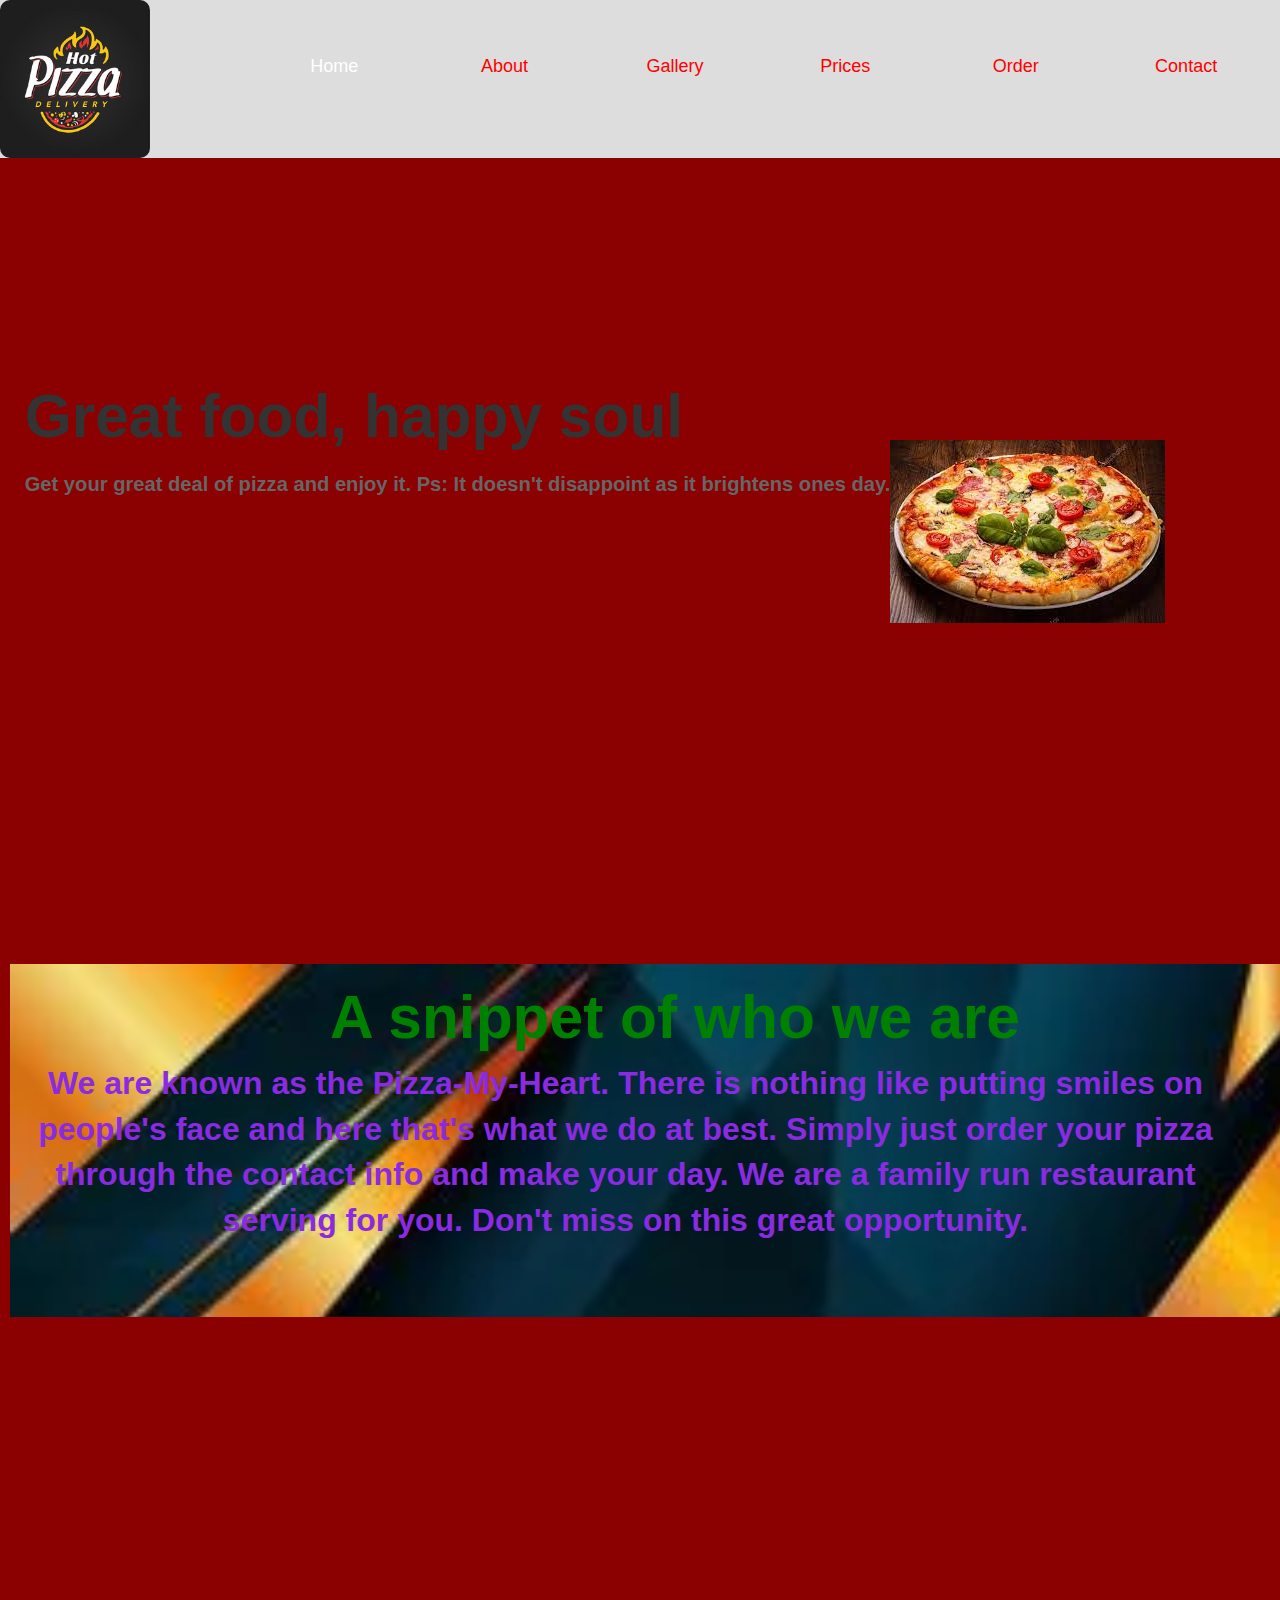
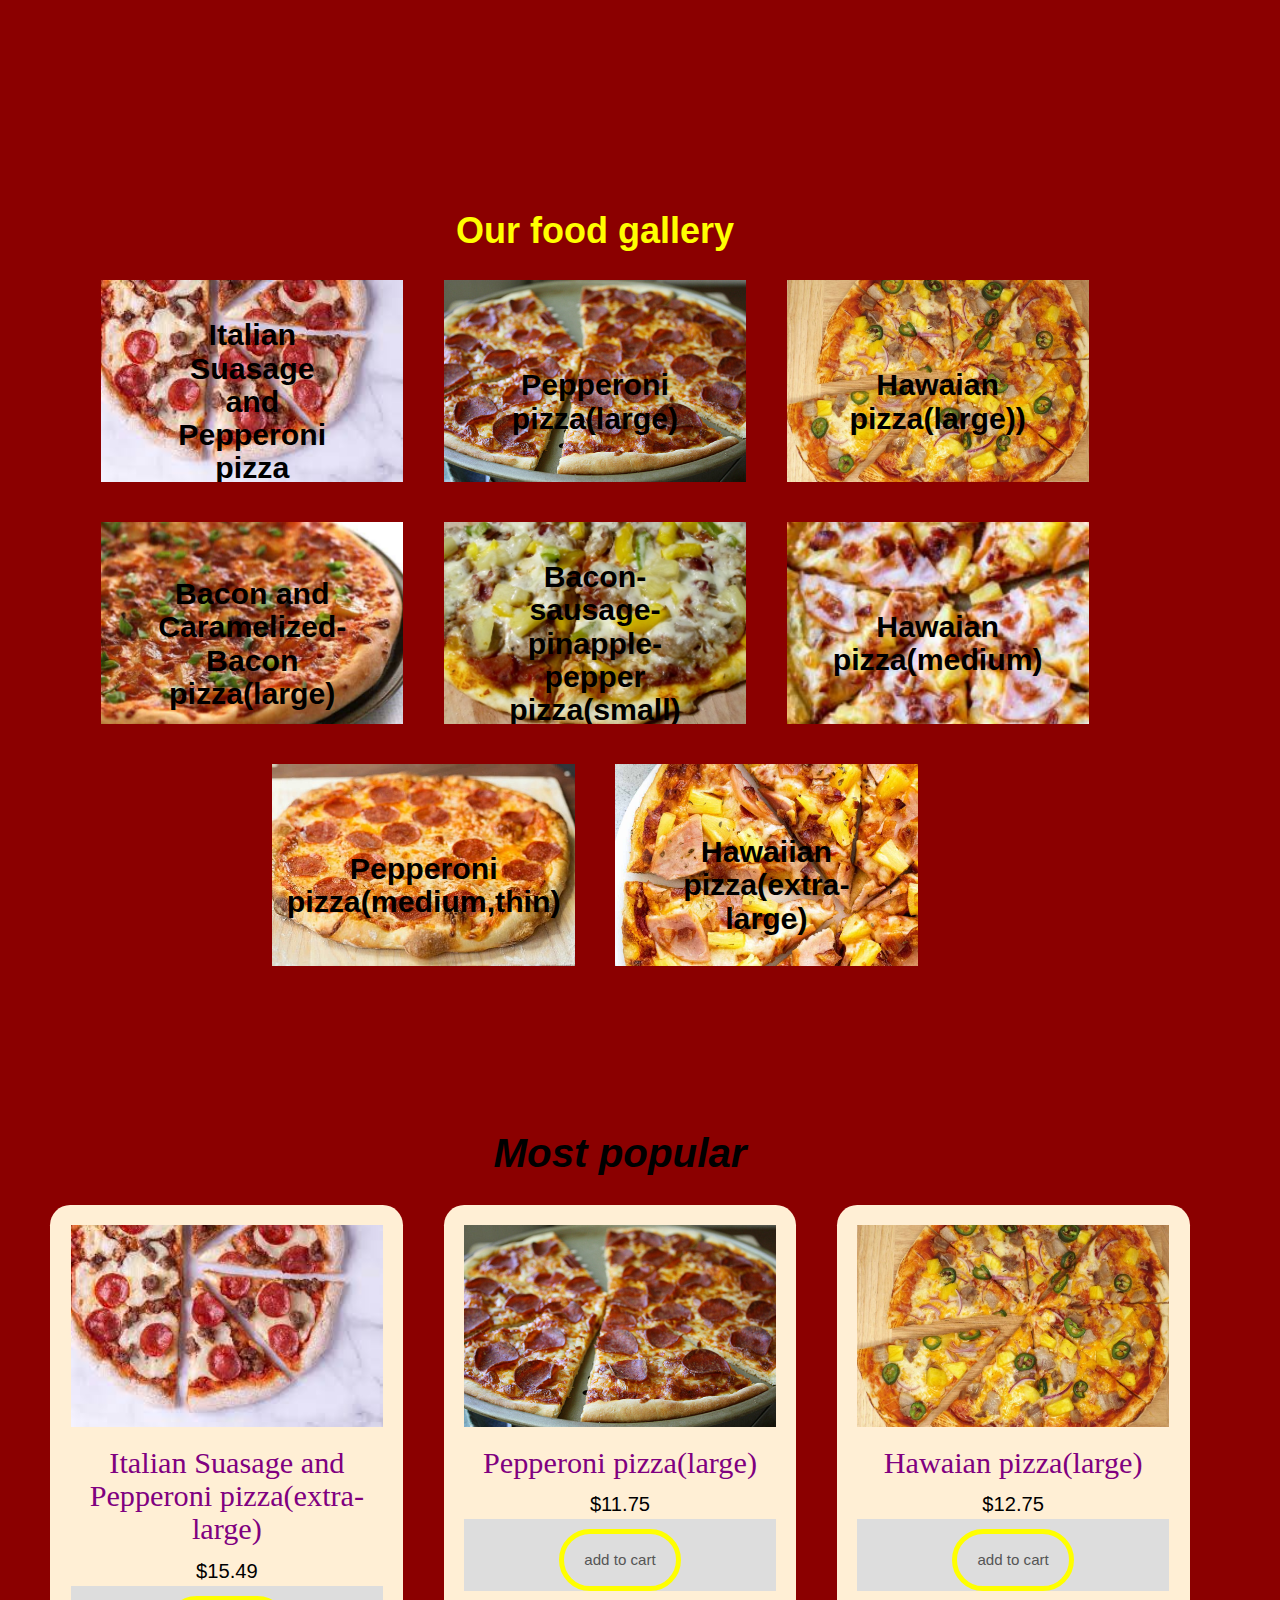
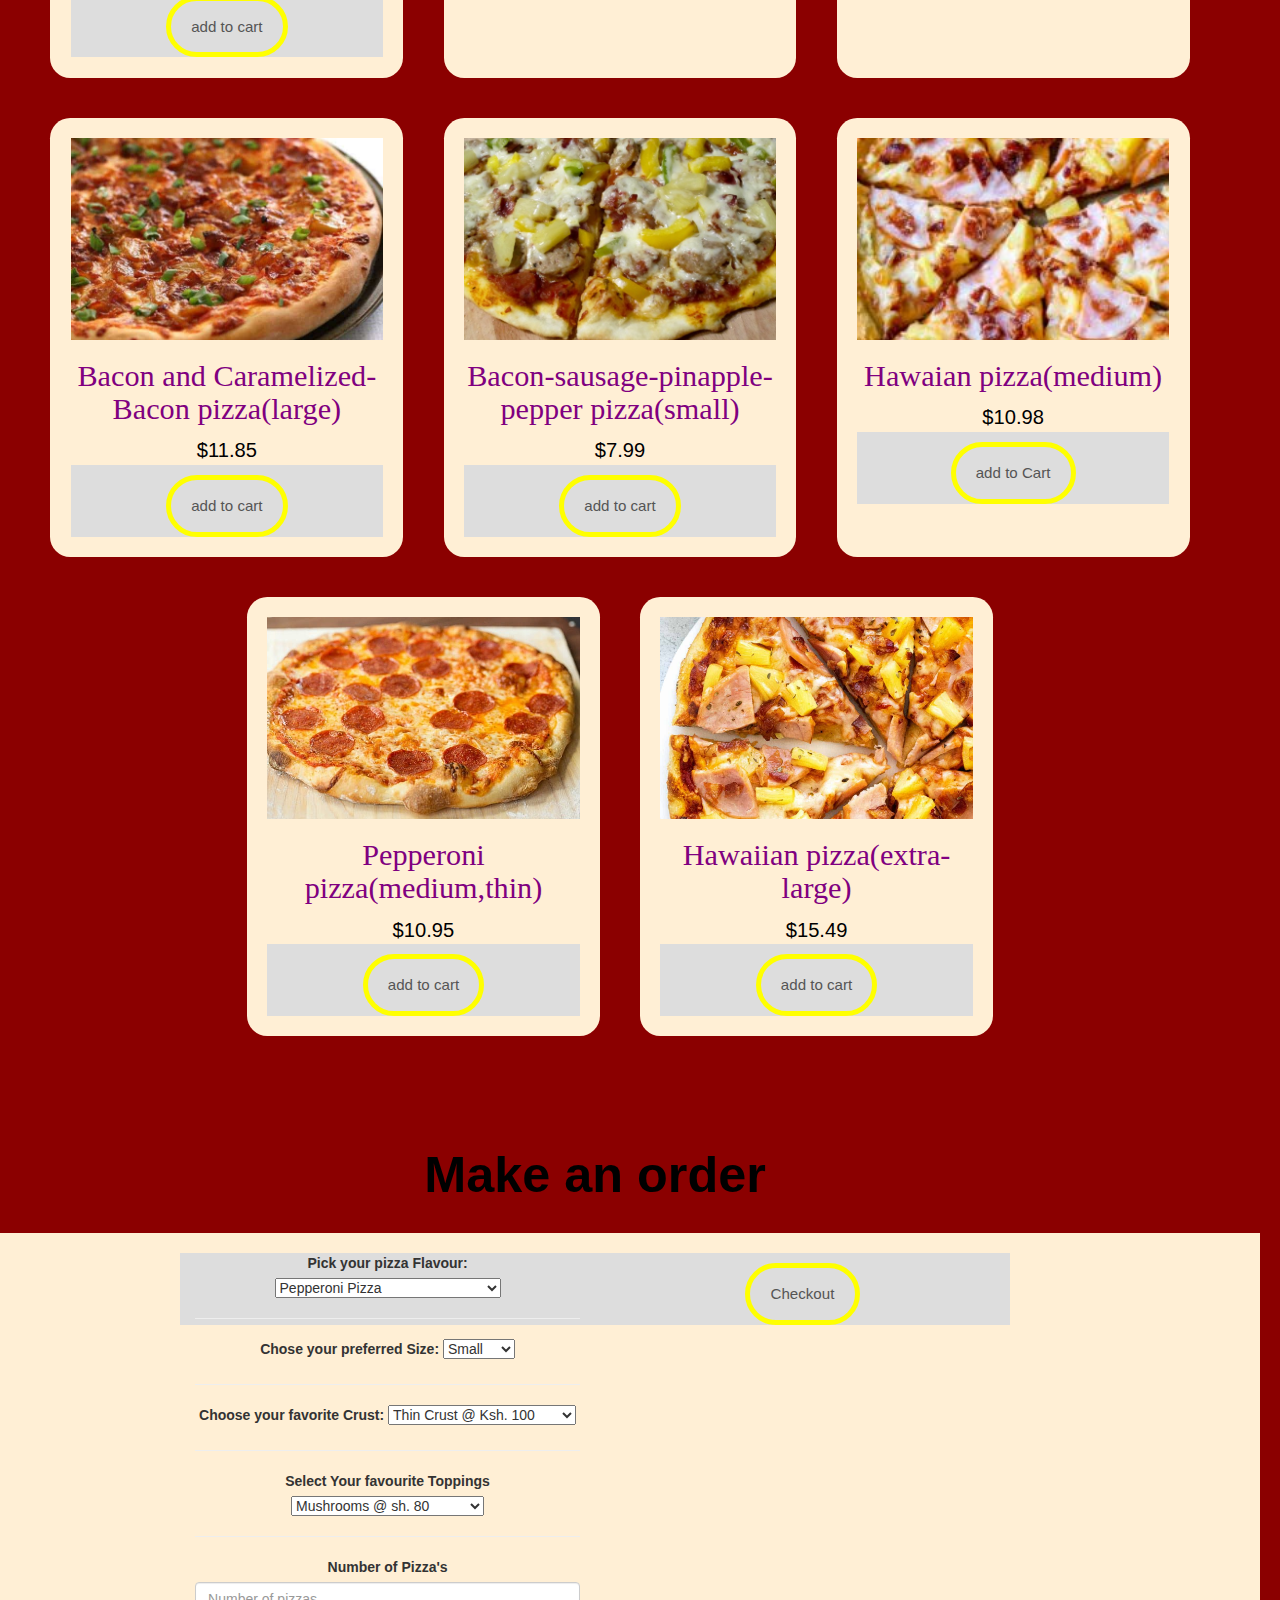
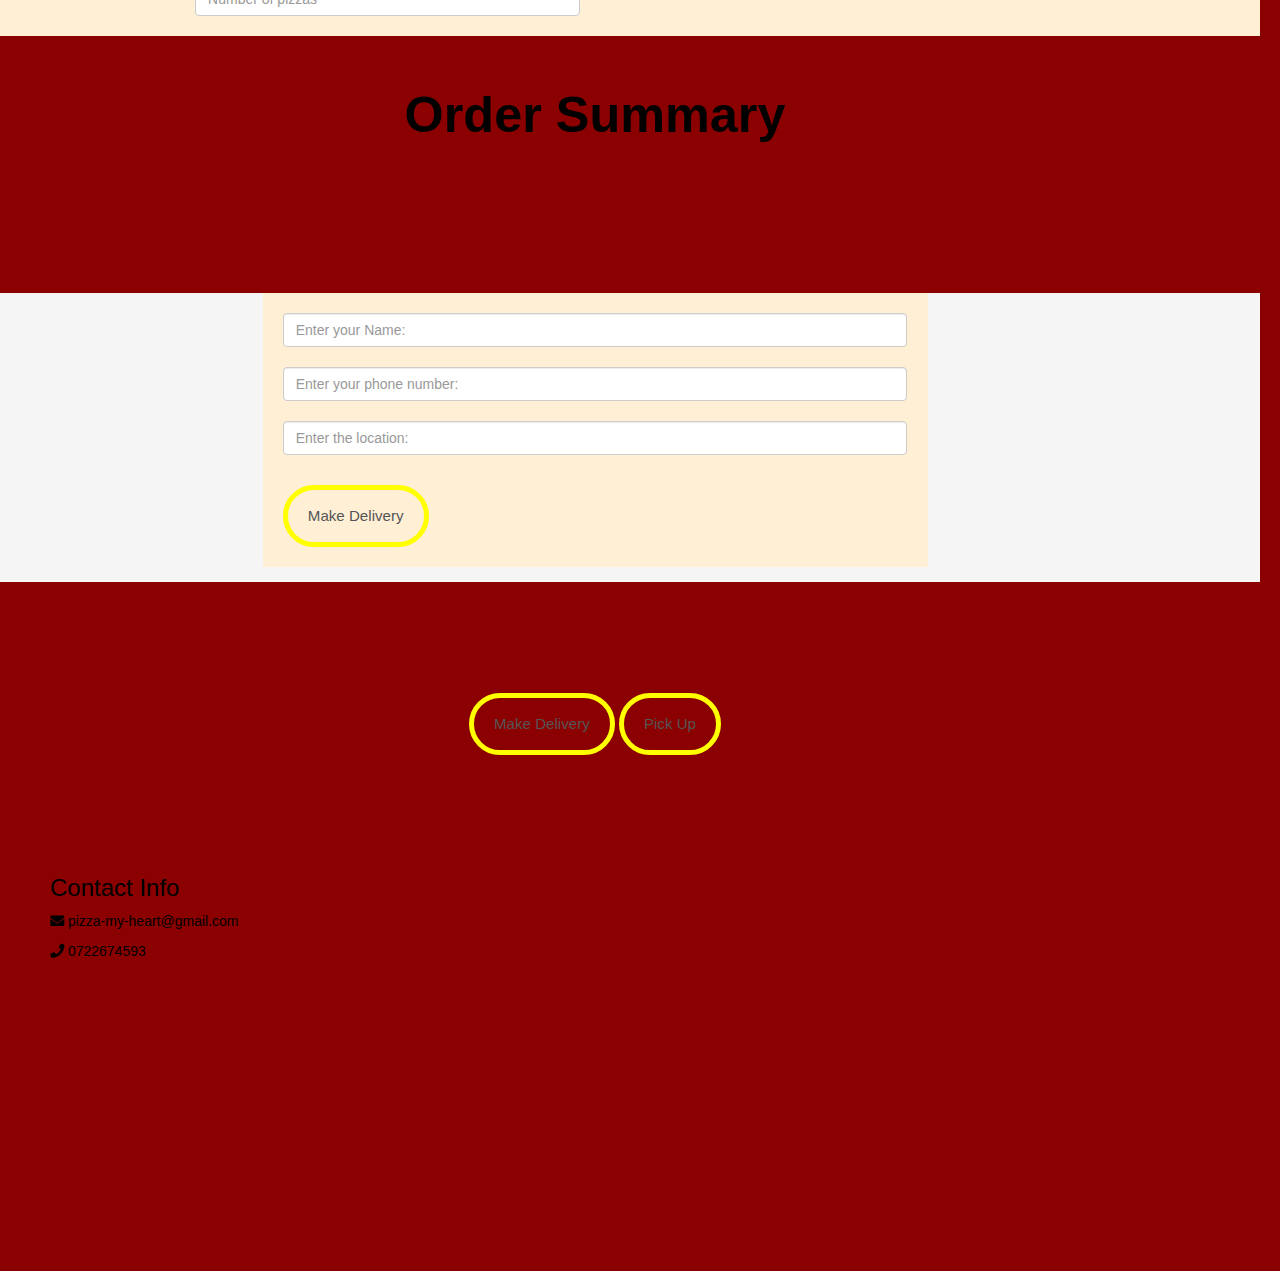
<file: index.html>
<!DOCTYPE html>
<html lang="en">
  <head>
    <meta charset="UTF-8" />
    <meta http-equiv="X-UA-Compatible" content="IE=edge" />
    <meta name="viewport" content="width=device-width, initial-scale=1.0" />
    <link
      rel="stylesheet"
      href="https://maxcdn.bootstrapcdn.com/bootstrap/3.3.7/css/bootstrap.min.css"
      integrity="sha384-BVYiiSIFeK1dGmJRAkycuHAHRg32OmUcww7on3RYdg4Va+PmSTsz/K68vbdEjh4u"
      crossorigin="anonymous"
    />
    <link rel="stylesheet" href="css/styles.css" />
    <link
      rel="stylesheet"
      href="https://cdnjs.cloudflare.com/ajax/libs/font-awesome/5.15.3/css/all.min.css"
    />
    <link href="https://fonts.google.com/" />
    <title>Pizza-My-Heart</title>
  </head>
  <body>
    <script src="https://cdnjs.cloudflare.com/ajax/libs/jquery/3.6.0/jquery.min.js"></script>
    <script src="js/scripts.js"></script>

    <header>
      <a href="#" class="logo"><img src="images/pizzalogo.jpg" alt="logo" </a>

      <div id="menu-bar" class="fas fa-hamburger"></div>

      <nav class="navbar">
        <ul>
          <li><a class="active" href="#home">Home</a></li>
          <li><a href="#about">About</a></li>
          <li><a href="#gallery">Gallery</a></li>
          <li><a href="#prices">Prices</a></li>
          <li><a href="#order">Order</a></li>
          <li><a href="#contact">Contact</a></li>
        </ul>
      </nav>
    </header>

    <section class="Home" id="home">
      <div class="content">
        <h3>Great food, happy soul</h3>
        <p>
          Get your great deal of pizza and enjoy it. Ps: It doesn't disappoint
          as it brightens ones day.
        </p>
      </div>

      <div class="image">
        <img src="images/pizza-g.jpeg" alt="" />
      </div>
    </section>

    <section class="About" id="about">
      <div class ="image" style="background-image: url('images/about.jpg');">
      <div class="content">
        <h3>A snippet of who we are</h3>
        <p>We are known as the Pizza-My-Heart. There is nothing like putting smiles on 
          people's face and here that's what we do at best.
          Simply just order your pizza through the contact info and make your day.
          We are a family run restaurant serving for you. Don't miss on this great opportunity.
        </p>
      </div>
    </section>

    <section class="Gallery" id="gallery">
      <h1 class="heading"> Our food <span>gallery</span> </h1>
      <div class="box-container">

        <div class="box">
          <img src="images/italiansaus, pep_16.jpeg"/>
          <h3>Italian Suasage and Pepperoni pizza</h3>
        </div>

        <div class="box">
          <img src="images/PeppPizza_14.jpg"/>
          <h3>Pepperoni pizza(large)</h3>
        </div>

        <div class="box">
          <img src="images/hawaiaan, 14,thin.jpg"/>
          <h3>Hawaian pizza(large))</h3>
      </div>

      <div class="box-container">
        <div class="box">
          <img src="images/Bacon-and-Caramelized-Bacon-Pizza-14.jpg"/>
          <h3>Bacon and Caramelized-Bacon pizza(large)</h3>
        </div>

        <div class="box">
          <img src="images/bacon-sausage-pineapple-pepper-pizza_8-10.jpg"/>
          <h3>Bacon-sausage-pinapple-pepper pizza(small)</h3>
        </div>

        <div class="box">
          <img src="images/12,hawaian,.jpg"/>
          <h3>Hawaian pizza(medium)</h3>
        </div>
      </div>

      <div class="box-container">
        <div class="box">
          <img src="images/12,pep,thin.jpg"/>
          <h3>Pepperoni pizza(medium,thin)</h3>
        </div>

        <div class="box">
          <img src="images/hawaiian-pizza-16.jpg"/>
          <h3>Hawaiian pizza(extra-large)</h3>
        </div>

      </div>
    </section>

    <section class="Prices" id="prices">
      <h1 class="heading"> Most <span>popular</span> </h1>
      <div class="box-container">
        
        <div class="box">
          <img src="images/italiansaus, pep_16.jpeg"/>
          <h3>Italian Suasage and Pepperoni pizza(extra-large)</h3>
          <div class="price">$15.49</div>
          <a href="#"><button class="btn">add to cart</button></a>
        </div>

        <div class="box">
          <img src="images/PeppPizza_14.jpg"/>
          <h3>Pepperoni pizza(large)</h3>
          <div class="price">$11.75</div>
          <a href="#"><button class="btn">add to cart</button></a>
        </div>
      
        <div class="box">
           <img src="images/hawaiaan, 14,thin.jpg"/>
           <h3>Hawaian pizza(large)</h3>
           <div class="price">$12.75</div>
           <a href="#"><button class="btn">add to cart</button></a>
        </div>
      </div>

      <div class="box-container">
        <div class="box">
          <img src="images/Bacon-and-Caramelized-Bacon-Pizza-14.jpg"/>
          <h3>Bacon and Caramelized-Bacon pizza(large)</h3>
          <div class="price">$11.85</div>
          <a href="#"><button class="btn">add to cart</button></a>
        </div> 

        <div class="box">
          <img src="images/bacon-sausage-pineapple-pepper-pizza_8-10.jpg"/>
          <h3>Bacon-sausage-pinapple-pepper pizza(small)</h3>
          <div class="price">$7.99</div>
          <a href="#"><button class="btn">add to cart</button></a>
        </div>
      
        <div class="box">
          <img src="images/12,hawaian,.jpg"/>
          <h3>Hawaian pizza(medium)</h3>
          <div class="price">$10.98</div>
          <a href="#"><button class="btn">add to Cart</button></a>
        </div>
      </div>

      <div class="box-container">
        <div class="box">
          <img src="images/12,pep,thin.jpg"/>
          <h3>Pepperoni pizza(medium,thin)</h3>
          <div class="price">$10.95</div>
          <a href="#"><button class="btn">add to cart</button></a>
        </div>

        <div class="box">
          <img src="images/hawaiian-pizza-16.jpg"/>
          <h3>Hawaiian pizza(extra-large)</h3>
          <div class="price">$15.49</div>
          <a href="#"><button class="btn">add to cart</button></a>
        </div>

      </div>
    </section>

    <section class="Order" id="order">
      <h1 class="heading"> Make an <span>order</span> </h1>
      <div class="form-group row">
        <div class="col-sm-2"></div>
        <div class="col-sm-8 order-overlay text-center">
            <form class="col-sm-6 offset-sm-3 text-center">
                <label>Pick your pizza Flavour:</label>
                <select class="custom-select custom-select-md mb-3 flavour" required>
                    <option value="pepperoni">Pepperoni Pizza</option>
                    <option value="bacon-sausage-pinapple-pepper">Bacon-sausage-pinapple-pepper</option>
                    <option value="bacon & caramelized">Bacon-and-Caramelized-Bacon</option>
                    <option value="italian sausage and pepperoni">Italian Sausage and Pepperoni</option>
                    <option value="boerewors">Boerewors</option>
                    <option value="hawaiian">Hawaiian</option>
                    <option value="mushroom">Chicken and Mushroom</option>
                    <option value="regina">Regina Pizza</option>
                </select>
                <br> <hr>
                <label>Chose your preferred Size:</label>
                <select class="custom-select custom-select-md mb-3" id="size" required>
                    <option value="small">Small</option>
                    <option value="medium">Medium</option>
                    <option value="large">Large</option>
                </select>
                <br> <hr>
                <label for="crust">Choose your favorite Crust:</label>
                <select class="custom-select custom-select-md mb-3" id="crust" required>
                    <option value="thin">Thin Crust @ Ksh. 100</option>
                    <option value="thick">Thick Crust @ Ksh. 150</option>
                    <option value="flatbread">FlatBread Crust @ sh. 180</option>
                    <option value="custom">Custom Crust @ sh. 280</option>
                </select>
                <br> <hr>
                <label>Select Your favourite Toppings</label>
                <select class="custom-select custom-select-md mb-3" id="toppings" required>
                    <option value="mushroom">Mushrooms @ sh. 80</option>
                    <option value="onions">Onions @ sh. 80</option>
                    <option value="sausage">Sausage @ sh. 80</option>
                    <option value="greenpepper">Green Pepper @ sh. 80</option>
                    <option value=""></option>
                    <option value="olives">Olives @ sh. 120</option>
                    <option value="pineapple">Pineapple @ sh. 120</option>
                    <option value="sweetcorn">Sweet Corn @ sh. 120</option>
                    <option value="bacon">Bacon @ sh. 120</option>
                    <option value="mince">Mince @ sh. 120</option>
                    <option value=""></option>
                    <option value="beef">Beef Peperoni @ sh. 170</option>
                    <option value="chicken">Periperi Chicken @ sh. 170</option>
                </select>
                <br>  <hr>
                <label for="number">Number of Pizza's</label>
                <input type="number" class="form-control" id="number" placeholder="Number of pizzas" min="1" required>

            </form>
            <a href="#summary">
              <button type="submit" class="btn btn-success checkout" id="checkout">
                  Checkout
              </button>
          </a>
        </div>
        <div class="col-sm-2"></div>
    </div>
</div>

<div class="order-summary" id="sum-order">
    <h1 class="text-center" id="summary">Order Summary</h1>
    <h2 class="text-center summary">Hello there, your order is as follows:</h2>
    <ol id="list" class="text-center sum"></ol>

    <div class="cdata-overlay">
      <div class="customerdata row">
          <div class="col-sm-3"></div>
          <form action="" class="form-group col-sm-6 data">
              <input type="text" class="form-control cdata" placeholder="Enter your Name:">
              <br> 
              <input type="text" class="form-control cdata" placeholder="Enter your phone number: ">
              <br>
              <input type="text" class="form-control cdata" placeholder="Enter the location: ">
              <br>
              <button class="btn bg-info text-center d-block mx-auto go">Make Delivery</button>
          </form>

          <div class="col-sm-3"></div>
      </div>
  </div>
  <div class="d-block mx-auto text-center">
      <button class="btn">Make Delivery</button>
      <button class="btn">Pick Up</button>
  </div>
</div>
  </section>

    <div class="Contact" id="contact">
      <div class="box-container">

        <div class="box">
          <h3>Contact Info</h3>
          <p><i class="fas fa-envelope"></i> pizza-my-heart@gmail.com </p>
          <p><i class="fas fa-phone"></i> 0722674593 </p>
        </div>
      </div>
    </div>
  </body>
</html>
</file>
<file: css/styles.css>
:root {
    --yellow: yellow;
} 
li a {
    width: 90px;
    color: red;
    text-decoration: none;
    text-align: center;
}
li {
    list-style: none;
    display: inline;
}
a {
    background-color: #dddddd;
    display: block;
}
ul {
    width: 100%;
    margin: 30px;
    list-style-type: none;
    float: left;
    position: relative;
    top: -150px; left: 50px;
    height: 4cm;
    font-size: large;
    overflow: auto;
    z-index: 1000;
    padding: 1.5rem 10%;
    display: flex;
    justify-content: space-between;
}
.logo img {
    width: 150px;
    border-radius: 10px;
}
li a:hover {
    background-color: #333;
    color: white;
}
li a.active {
    color: white;
}
html {
    font-size: 63%;
    overflow-x: hidden;
}
html::-webkit-scrollbar {
    width: 1.4rem;
}
html::-webkit-scrollbar-thumb {
    background: var(--yellow);
}
body {
    overflow-x: hidden;
    background-color: darkred;
}
header #menu-bar {
    font-size: 50px;
    color: black;
    cursor: pointer;
    display: none;
}
.content h3 {
    font-family: 'Roboto Condensed', sans-serif;
    font-size: 6rem;
    color: #333;
    font-weight: bold;
}
.Home p {
    font-size: 2rem;
    font-weight: bold;
    color: #666;
    padding: 1rem 0;
}
section {
    min-height: 100vh;
    position: relative;
    top: -400px; left: -20px;
    margin-left: -50px;
}
.Home {
    display: flex;
    align-items: center;
    justify-content: center;
    flex-wrap: wrap;
    position: relative;
    z-index: 0;
    overflow: hidden;
}
.image img {
    position: relative;
    bottom: -9rem;
}
.home .content {
    text-align: center;
}
.btn {
    font-size: 1.5rem;
    padding: 1.5rem 2rem;
    border-radius: 8rem;
    margin-top: 1rem;
    background: none;
    color: #555;
    cursor: pointer;
    border: 0.5rem solid var(--yellow);
}
.btn:hover {
    background: hotpink;
}
.About {
    display: flex;
    align-items: center;
    justify-content: center;
    flex-wrap: wrap;
}
.About .image {
    background-size: cover;
    height: 35rem;
    background-position: cover;
    background-blend-mode: screen;
    position: relative;
    top: -200px; right: -80px;
}
.About .content h3 {
    font-family: 'Roboto Condensed', sans-serif;
    color: green;
    text-align: center;
}
.About .content p {
    font-family: 'Oswald', sans-serif;
    color: blueviolet;
    font-size: xx-large;
    font-weight: bolder;
    text-align: center;
    padding-left: 1px;
    padding-right: 100px;
}
.Gallery .box-container {
    display: flex;
    justify-content: center;
    flex-wrap: wrap;
}
.Gallery .box-container .box {
    height: 20rem;
    width: 30rem;
    margin: 2rem;
    cursor: pointer;
    position: relative;
    overflow: hidden;
}
.Gallery .box-container .box img {
    height: 100%;
    width: 100%;
    object-fit: cover;
}
.Gallery h1 {
    color: yellow;
    text-align: center;
    font-family: 'Oswald', sans-serif;
    font-weight: bolder;
}
.Gallery .box-container .box h3 {
    position: absolute;
    top: 50%; left: 50%;
    transform: translate(-50%, -50%);
    color: black;
    text-align: center;
    font-size: 3rem;
    font-weight: bold;
}
.Prices {
    background: linear-gradient(rgba(255,255,255,.7), rgba(156, 84, 84, 0.7)) no-repeat;
    background-size: cover;
    background-position: center;
    background-attachment: fixed;
    margin-right: -50px;
}
.Prices .box-container {
    display: flex;
    justify-content: center;
    flex-wrap: wrap;
}
.Prices .box-container .box {
    background: papayawhip;
    width: 35rem;
    padding: 2rem;
    margin: 2rem;
    border-radius: 2rem;
    box-shadow: 0, .3rem .5rem rgba(0,0,0,.2);
    text-align: center;
}

.Prices .box-container .box img {
    height: 20rem;
    width: 100%;
    object-fit: cover;
}
.Prices .box-container .box h3 {
    color: purple;
    font-size: 3rem;
    font-family: 'Jomhuria', cursive;
    font-weight: normal;
}
.Prices .heading {
    text-align: center;
    color: black;
    font-weight: bolder;
    font-style: oblique;
    font-size: 4rem;
}
.Prices .box-container .box .price {
    color: black;
    font-size: 2rem;
}
.Prices .box-container .box:hover {
    transform: scale(1.02);
    box-shadow: 0, 1rem 1rem rgba(0,0,0,.2);
}
.Order .row {
    background: whitesmoke;
    display: flex;
    margin: 10rem 0;
    overflow: hidden;
    box-shadow: 0, .5rem 1rem rgba(0,0,0,.5);
}
.Order background-image {
    background-size: cover;
    background-position: center;
    object-fit: cover;
    height: 50%;
    width: 50%;
}
.Order .form-group {
    background: papayawhip;
    padding: 2rem;
}
.Order h1 {
    font-weight: bolder;
    text-align: center;
    position: relative;
    bottom: -70px;
    color: black;
    font-style: inherit;
    font-size: 5rem;
}
.Order .order-summary h1 {
    position: relative;
    top: -50px;
}
.Order .order-summary h2 {
    position: relative;
    top: -50px;
}
.Contact .box {
    position: relative;
    top: -300px; left: 50px;
    color: black;
}

/* media queries */
@media (max-width: 768px) {
    html {
        font-size: 55%;
        overflow-x: hidden;
    }
    header #menu-bar {
        display: block;
        font-size: 30px;
    }
    .navbar {
        position: relative;
        top: 3rem; left: 0;
        width: 100%;
        border-top: 2rem solid rgba(0,0,0,.1);
        transform: scaleY(0);
        transform-origin: top;
        opacity: 0;
    }
    ul {
        flex-flow: column
        padding 2rem;
    }
    li {
        margin: 1.5rem;
        width: 100%;
    }
    li a {
        display: block;
        color: goldenrod;
        padding-left: 5px;
        border-left: 2rem solid palevioletred;
        font-size: 2rem;
    }
    li a:hover,
    li a.active {
        color: purple;
        border-color: rebeccapurple;
    }
    .logo img {
        width: 100px;
    }
    .fa-times {
        transform: rotate(360deg);
    }
    .navbar.nav-toggle {
        transform: scaleY(1);
        opacity: 1;
        margin-top: -50px;
    }
    .home .content {
        text-align: center;
    }
    .content h3 {
        font-size: 4.5rem;
    }
    section {
        position: relative;
        top: -250px; left: 40px;
    }
    .content {
        text-align: center;
    }
    .content p {
        font-size: 3rem;
    }
    .image img {
        position: relative;
        top: -5px;
    }
    .About .image {
        position: relative;
        top: -50px; right: -10px;
        width: 100%;
        height: 50rem;
    }
    .About .content p {
        font-size: large;
        padding-right: 20px;
        padding-left: 25px;

    }
    .Prices .box-container .box:hover {
        transform: scale(1.05);
        box-shadow: 0, 1rem 1rem rgba(0,0,0,.2);
    }
    section {
        padding: 1rem, 5%;
        padding-top: 8.5rem;
    }   
}
</file>
